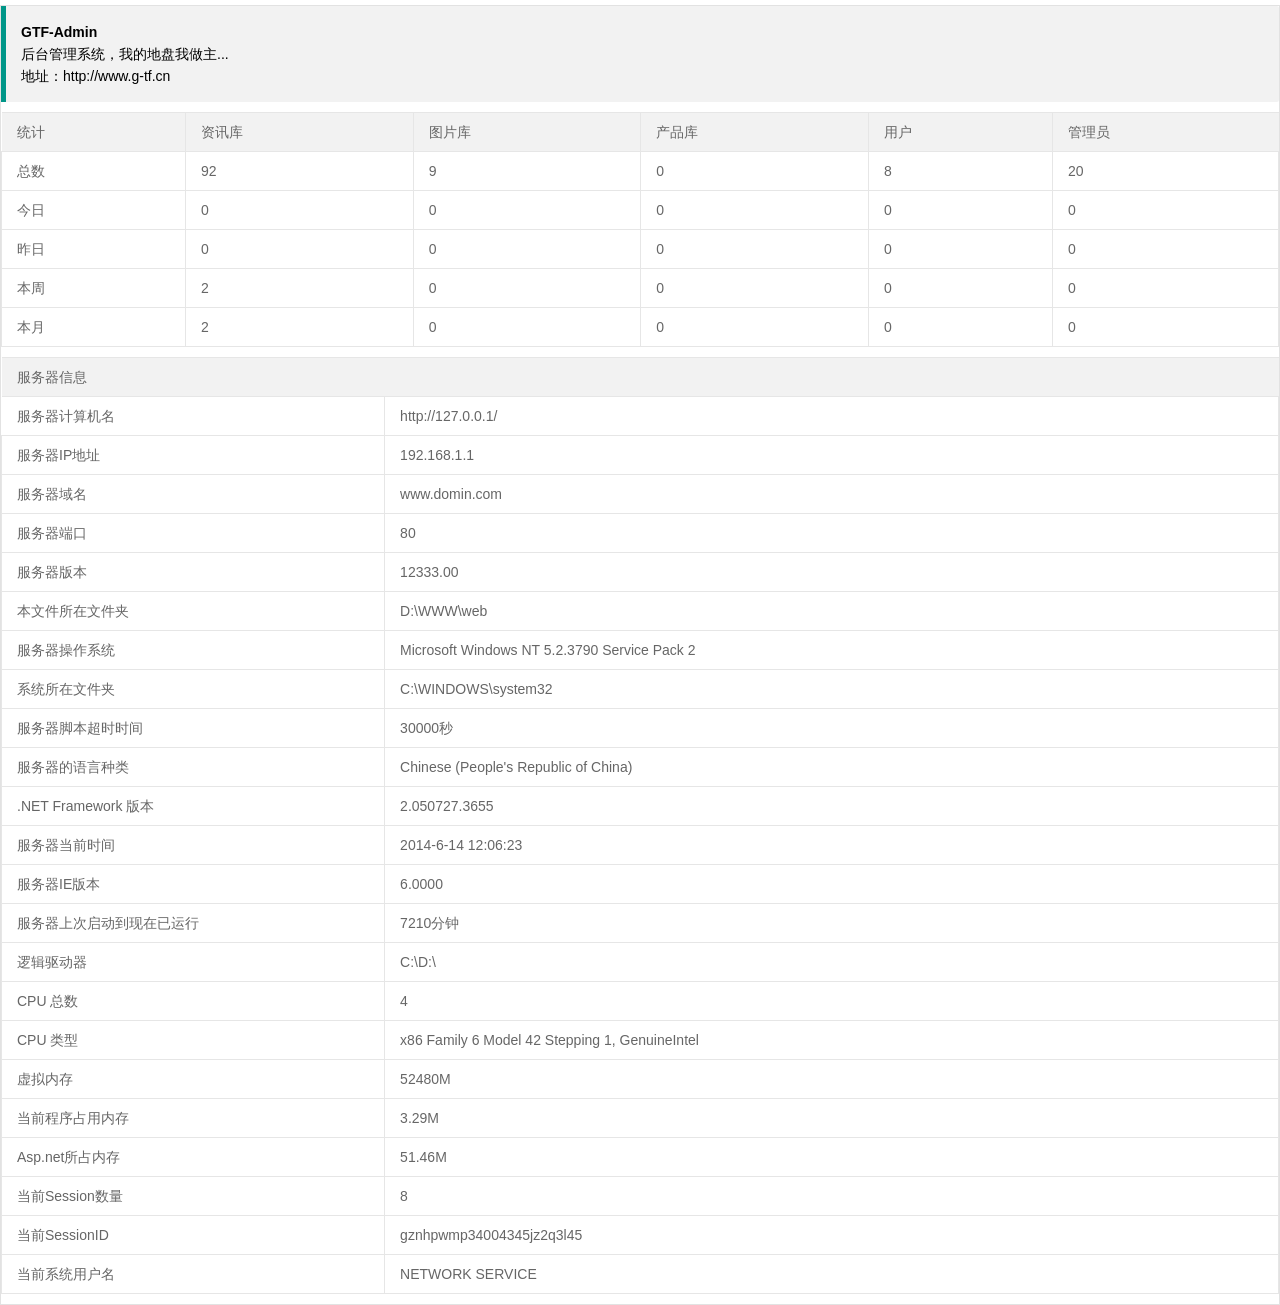
<file: templates/home.html>
<!DOCTYPE html>
<html lang="en">
<head>
    <meta charset="UTF-8">
    <meta name="keywords" content="">
    <meta name="description" content="">
    <title>后台管理系统|GTF-Admin</title>
    <link rel="stylesheet" href="/static/layui/css/layui.css"/>
    <link rel="stylesheet" href="/static/css/admin.css"/>
</head>
<body>
	<div class="container">
		<blockquote class="layui-elem-quote">
			<strong>GTF-Admin</strong>
			<p>后台管理系统，我的地盘我做主...</p>
			<p>地址：http://www.g-tf.cn</p>
		</blockquote>
		<table class="layui-table">
			<thead>
				<tr class="text-c">
					<th>统计</th>
					<th>资讯库</th>
					<th>图片库</th>
					<th>产品库</th>
					<th>用户</th>
					<th>管理员</th>
				</tr>
			</thead>
			<tbody>
				<tr class="text-c">
					<td>总数</td>
					<td>92</td>
					<td>9</td>
					<td>0</td>
					<td>8</td>
					<td>20</td>
				</tr>
				<tr class="text-c">
					<td>今日</td>
					<td>0</td>
					<td>0</td>
					<td>0</td>
					<td>0</td>
					<td>0</td>
				</tr>
				<tr class="text-c">
					<td>昨日</td>
					<td>0</td>
					<td>0</td>
					<td>0</td>
					<td>0</td>
					<td>0</td>
				</tr>
				<tr class="text-c">
					<td>本周</td>
					<td>2</td>
					<td>0</td>
					<td>0</td>
					<td>0</td>
					<td>0</td>
				</tr>
				<tr class="text-c">
					<td>本月</td>
					<td>2</td>
					<td>0</td>
					<td>0</td>
					<td>0</td>
					<td>0</td>
				</tr>
			</tbody>
		</table>
		<table class="layui-table">
			<thead>
				<tr>
					<th colspan="2" scope="col">服务器信息</th>
				</tr>
			</thead>
			<tbody>
				<tr>
					<th width="30%">服务器计算机名</th>
					<td><span id="lbServerName">http://127.0.0.1/</span></td>
				</tr>
				<tr>
					<td>服务器IP地址</td>
					<td>192.168.1.1</td>
				</tr>
				<tr>
					<td>服务器域名</td>
					<td>www.domin.com</td>
				</tr>
				<tr>
					<td>服务器端口</td>
					<td>80</td>
				</tr>
				<tr>
					<td>服务器版本</td>
					<td>12333.00</td>
				</tr>
				<tr>
					<td>本文件所在文件夹</td>
					<td>D:\WWW\web</td>
				</tr>
				<tr>
					<td>服务器操作系统</td>
					<td>Microsoft Windows NT 5.2.3790 Service Pack 2</td>
				</tr>
				<tr>
					<td>系统所在文件夹</td>
					<td>C:\WINDOWS\system32</td>
				</tr>
				<tr>
					<td>服务器脚本超时时间</td>
					<td>30000秒</td>
				</tr>
				<tr>
					<td>服务器的语言种类</td>
					<td>Chinese (People's Republic of China)</td>
				</tr>
				<tr>
					<td>.NET Framework 版本</td>
					<td>2.050727.3655</td>
				</tr>
				<tr>
					<td>服务器当前时间</td>
					<td>2014-6-14 12:06:23</td>
				</tr>
				<tr>
					<td>服务器IE版本</td>
					<td>6.0000</td>
				</tr>
				<tr>
					<td>服务器上次启动到现在已运行</td>
					<td>7210分钟</td>
				</tr>
				<tr>
					<td>逻辑驱动器</td>
					<td>C:\D:\</td>
				</tr>
				<tr>
					<td>CPU 总数</td>
					<td>4</td>
				</tr>
				<tr>
					<td>CPU 类型</td>
					<td>x86 Family 6 Model 42 Stepping 1, GenuineIntel</td>
				</tr>
				<tr>
					<td>虚拟内存</td>
					<td>52480M</td>
				</tr>
				<tr>
					<td>当前程序占用内存</td>
					<td>3.29M</td>
				</tr>
				<tr>
					<td>Asp.net所占内存</td>
					<td>51.46M</td>
				</tr>
				<tr>
					<td>当前Session数量</td>
					<td>8</td>
				</tr>
				<tr>
					<td>当前SessionID</td>
					<td>gznhpwmp34004345jz2q3l45</td>
				</tr>
				<tr>
					<td>当前系统用户名</td>
					<td>NETWORK SERVICE</td>
				</tr>
			</tbody>
		</table>
	</div>
	<script type="text/javascript" src="/static/layui/layui.js"></script>
</body>
</html>
</html>
</file>
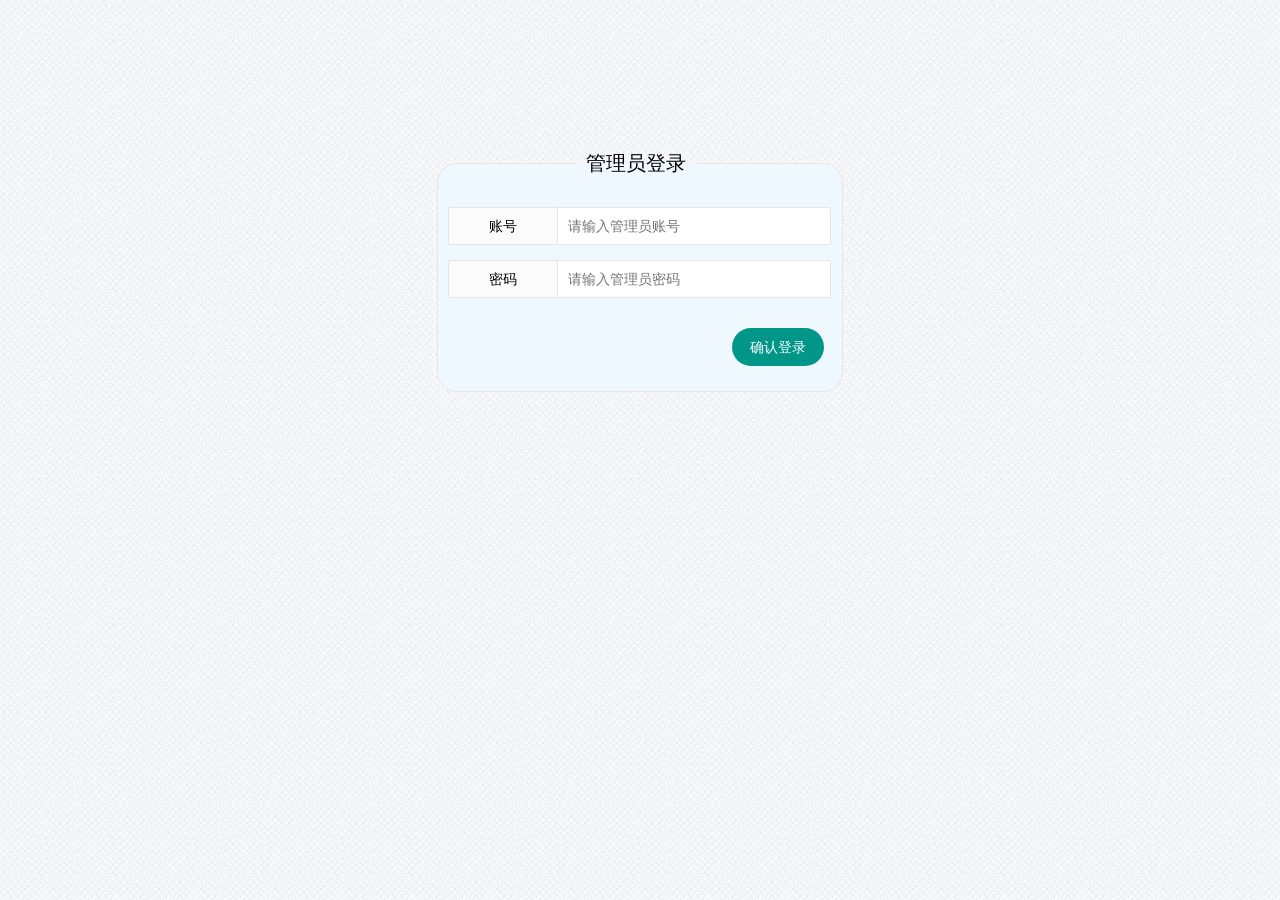
<file: templates/login.html>
<!DOCTYPE html>
<html lang="en">
<head>
    <meta charset="UTF-8">
    <meta name="keywords" content="">
    <meta name="description" content="">
    <title>后台管理系统|GTF-Admin</title>
    <link rel="stylesheet" href="/static/layui/css/layui.css"/>
    <link rel="stylesheet" href="/static/css/admin.css"/>
	<style>html{background-image: url(/static/img/bg.png);}</style>
</head>
<body>
    <div class="admin-login">
		<fieldset class="layui-elem-field">
			<legend>管理员登录</legend>
			<form class="layui-form layui-form-pane" method="post" action="">
				<div class="layui-form-item">
					<label class="layui-form-label">账号</label>
					<div class="layui-input-block">
						<input type="text" name="name" autocomplete="off" placeholder="请输入管理员账号" class="layui-input" lay-verify="required|name">
					</div>
				</div>
				<div class="layui-form-item">
					<label class="layui-form-label">密码</label>
					<div class="layui-input-block">
						<input type="password" name="password" autocomplete="off" placeholder="请输入管理员密码" class="layui-input" lay-verify="required|password">
					</div>
				</div>
				<div class="layui-form-item submit-login">
					<button class="layui-btn layui-btn-radius" lay-submit lay-filter="login">确认登录</button>
				</div>
			</form>
		</fieldset>
	</div>

    <script type="text/javascript" src="/static/layui/layui.js"></script>
    <script type="text/javascript">
		layui.use(['form'],function(){
			var $ = layui.jquery;
			var form = layui.form;
			form.on('submit(login)', function(data){
                                console.log(data.elem);
                                console.log(data.form);
                                console.log(data.field);
                                
			})
		})
	</script>
</body>
</html>
</file>
<file: static/layui/css/layui.css>
/** layui-v2.2.45 MIT License By http://www.layui.com */
 .layui-inline,img{display:inline-block;vertical-align:middle}h1,h2,h3,h4,h5,h6{font-weight:400}.layui-edge,.layui-header,.layui-inline,.layui-main{position:relative}.layui-btn,.layui-edge,.layui-inline,img{vertical-align:middle}blockquote,body,button,dd,div,dl,dt,form,h1,h2,h3,h4,h5,h6,input,li,ol,p,pre,td,textarea,th,ul{margin:0;padding:0;-webkit-tap-highlight-color:rgba(0,0,0,0)}a:active,a:hover{outline:0}img{border:none}li{list-style:none}table{border-collapse:collapse;border-spacing:0}h4,h5,h6{font-size:100%}button,input,optgroup,option,select,textarea{font-family:inherit;font-size:inherit;font-style:inherit;font-weight:inherit;outline:0}pre{white-space:pre-wrap;white-space:-moz-pre-wrap;white-space:-pre-wrap;white-space:-o-pre-wrap;word-wrap:break-word}body{line-height:24px;font:14px Helvetica Neue,Helvetica,PingFang SC,\5FAE\8F6F\96C5\9ED1,Tahoma,Arial,sans-serif}hr{height:1px;margin:10px 0;border:0;clear:both}a{color:#333;text-decoration:none}a:hover{color:#777}a cite{font-style:normal;*cursor:pointer}.layui-border-box,.layui-border-box *{box-sizing:border-box}.layui-box,.layui-box *{box-sizing:content-box}.layui-clear{clear:both;*zoom:1}.layui-clear:after{content:'\20';clear:both;*zoom:1;display:block;height:0}.layui-inline{*display:inline;*zoom:1}.layui-edge{display:inline-block;width:0;height:0;border-width:6px;border-style:dashed;border-color:transparent;overflow:hidden}.layui-edge-top{top:-4px;border-bottom-color:#999;border-bottom-style:solid}.layui-edge-right{border-left-color:#999;border-left-style:solid}.layui-edge-bottom{top:2px;border-top-color:#999;border-top-style:solid}.layui-edge-left{border-right-color:#999;border-right-style:solid}.layui-elip{text-overflow:ellipsis;overflow:hidden;white-space:nowrap}.layui-disabled,.layui-icon,.layui-unselect{-moz-user-select:none;-webkit-user-select:none;-ms-user-select:none}.layui-disabled,.layui-disabled:hover{color:#d2d2d2!important;cursor:not-allowed!important}.layui-circle{border-radius:100%}.layui-show{display:block!important}.layui-hide{display:none!important}@font-face{font-family:layui-icon;src:url(../font/iconfont.eot?v=220);src:url(../font/iconfont.eot?v=220#iefix) format('embedded-opentype'),url(../font/iconfont.svg?v=220#iconfont) format('svg'),url(../font/iconfont.woff?v=220) format('woff'),url(../font/iconfont.ttf?v=220) format('truetype')}.layui-icon{font-family:layui-icon!important;font-size:16px;font-style:normal;-webkit-font-smoothing:antialiased;-moz-osx-font-smoothing:grayscale}.layui-main{width:1140px;margin:0 auto}.layui-header{z-index:1000;height:60px}.layui-header a:hover{transition:all .5s;-webkit-transition:all .5s}.layui-side{position:fixed;top:0;bottom:0;z-index:999;width:200px;overflow-x:hidden}.layui-side-scroll{width:220px;height:100%;overflow-x:hidden}.layui-body{position:absolute;left:200px;right:0;top:0;bottom:0;z-index:998;width:auto;overflow:hidden;overflow-y:auto;box-sizing:border-box}.layui-layout-body{overflow:hidden}.layui-layout-admin .layui-header{background-color:#23262E}.layui-layout-admin .layui-side{top:60px;width:200px;overflow-x:hidden}.layui-layout-admin .layui-body{top:60px;bottom:44px}.layui-layout-admin .layui-main{width:auto;margin:0 15px}.layui-layout-admin .layui-footer{position:fixed;left:200px;right:0;bottom:0;height:44px;line-height:44px;padding:0 15px;background-color:#eee}.layui-layout-admin .layui-logo{position:absolute;left:0;top:0;width:200px;height:100%;line-height:60px;text-align:center;color:#009688;font-size:16px}.layui-layout-admin .layui-header .layui-nav{background:0 0}.layui-layout-left{position:absolute!important;left:200px;top:0}.layui-layout-right{position:absolute!important;right:0;top:0}.layui-container{position:relative;margin:0 auto;padding:0 15px;box-sizing:border-box}.layui-fluid{position:relative;margin:0 auto;padding:0 15px}.layui-row:after,.layui-row:before{content:'';display:block;clear:both}.layui-col-lg1,.layui-col-lg10,.layui-col-lg11,.layui-col-lg12,.layui-col-lg2,.layui-col-lg3,.layui-col-lg4,.layui-col-lg5,.layui-col-lg6,.layui-col-lg7,.layui-col-lg8,.layui-col-lg9,.layui-col-md1,.layui-col-md10,.layui-col-md11,.layui-col-md12,.layui-col-md2,.layui-col-md3,.layui-col-md4,.layui-col-md5,.layui-col-md6,.layui-col-md7,.layui-col-md8,.layui-col-md9,.layui-col-sm1,.layui-col-sm10,.layui-col-sm11,.layui-col-sm12,.layui-col-sm2,.layui-col-sm3,.layui-col-sm4,.layui-col-sm5,.layui-col-sm6,.layui-col-sm7,.layui-col-sm8,.layui-col-sm9,.layui-col-xs1,.layui-col-xs10,.layui-col-xs11,.layui-col-xs12,.layui-col-xs2,.layui-col-xs3,.layui-col-xs4,.layui-col-xs5,.layui-col-xs6,.layui-col-xs7,.layui-col-xs8,.layui-col-xs9{position:relative;display:block;box-sizing:border-box}.layui-col-xs1,.layui-col-xs10,.layui-col-xs11,.layui-col-xs12,.layui-col-xs2,.layui-col-xs3,.layui-col-xs4,.layui-col-xs5,.layui-col-xs6,.layui-col-xs7,.layui-col-xs8,.layui-col-xs9{float:left}.layui-col-xs1{width:8.33333333%}.layui-col-xs2{width:16.66666667%}.layui-col-xs3{width:25%}.layui-col-xs4{width:33.33333333%}.layui-col-xs5{width:41.66666667%}.layui-col-xs6{width:50%}.layui-col-xs7{width:58.33333333%}.layui-col-xs8{width:66.66666667%}.layui-col-xs9{width:75%}.layui-col-xs10{width:83.33333333%}.layui-col-xs11{width:91.66666667%}.layui-col-xs12{width:100%}.layui-col-xs-offset1{margin-left:8.33333333%}.layui-col-xs-offset2{margin-left:16.66666667%}.layui-col-xs-offset3{margin-left:25%}.layui-col-xs-offset4{margin-left:33.33333333%}.layui-col-xs-offset5{margin-left:41.66666667%}.layui-col-xs-offset6{margin-left:50%}.layui-col-xs-offset7{margin-left:58.33333333%}.layui-col-xs-offset8{margin-left:66.66666667%}.layui-col-xs-offset9{margin-left:75%}.layui-col-xs-offset10{margin-left:83.33333333%}.layui-col-xs-offset11{margin-left:91.66666667%}.layui-col-xs-offset12{margin-left:100%}@media screen and (max-width:768px){.layui-hide-xs{display:none!important}.layui-show-xs-block{display:block!important}.layui-show-xs-inline{display:inline!important}.layui-show-xs-inline-block{display:inline-block!important}}@media screen and (min-width:768px){.layui-container{width:750px}.layui-hide-sm{display:none!important}.layui-show-sm-block{display:block!important}.layui-show-sm-inline{display:inline!important}.layui-show-sm-inline-block{display:inline-block!important}.layui-col-sm1,.layui-col-sm10,.layui-col-sm11,.layui-col-sm12,.layui-col-sm2,.layui-col-sm3,.layui-col-sm4,.layui-col-sm5,.layui-col-sm6,.layui-col-sm7,.layui-col-sm8,.layui-col-sm9{float:left}.layui-col-sm1{width:8.33333333%}.layui-col-sm2{width:16.66666667%}.layui-col-sm3{width:25%}.layui-col-sm4{width:33.33333333%}.layui-col-sm5{width:41.66666667%}.layui-col-sm6{width:50%}.layui-col-sm7{width:58.33333333%}.layui-col-sm8{width:66.66666667%}.layui-col-sm9{width:75%}.layui-col-sm10{width:83.33333333%}.layui-col-sm11{width:91.66666667%}.layui-col-sm12{width:100%}.layui-col-sm-offset1{margin-left:8.33333333%}.layui-col-sm-offset2{margin-left:16.66666667%}.layui-col-sm-offset3{margin-left:25%}.layui-col-sm-offset4{margin-left:33.33333333%}.layui-col-sm-offset5{margin-left:41.66666667%}.layui-col-sm-offset6{margin-left:50%}.layui-col-sm-offset7{margin-left:58.33333333%}.layui-col-sm-offset8{margin-left:66.66666667%}.layui-col-sm-offset9{margin-left:75%}.layui-col-sm-offset10{margin-left:83.33333333%}.layui-col-sm-offset11{margin-left:91.66666667%}.layui-col-sm-offset12{margin-left:100%}}@media screen and (min-width:992px){.layui-container{width:970px}.layui-hide-md{display:none!important}.layui-show-md-block{display:block!important}.layui-show-md-inline{display:inline!important}.layui-show-md-inline-block{display:inline-block!important}.layui-col-md1,.layui-col-md10,.layui-col-md11,.layui-col-md12,.layui-col-md2,.layui-col-md3,.layui-col-md4,.layui-col-md5,.layui-col-md6,.layui-col-md7,.layui-col-md8,.layui-col-md9{float:left}.layui-col-md1{width:8.33333333%}.layui-col-md2{width:16.66666667%}.layui-col-md3{width:25%}.layui-col-md4{width:33.33333333%}.layui-col-md5{width:41.66666667%}.layui-col-md6{width:50%}.layui-col-md7{width:58.33333333%}.layui-col-md8{width:66.66666667%}.layui-col-md9{width:75%}.layui-col-md10{width:83.33333333%}.layui-col-md11{width:91.66666667%}.layui-col-md12{width:100%}.layui-col-md-offset1{margin-left:8.33333333%}.layui-col-md-offset2{margin-left:16.66666667%}.layui-col-md-offset3{margin-left:25%}.layui-col-md-offset4{margin-left:33.33333333%}.layui-col-md-offset5{margin-left:41.66666667%}.layui-col-md-offset6{margin-left:50%}.layui-col-md-offset7{margin-left:58.33333333%}.layui-col-md-offset8{margin-left:66.66666667%}.layui-col-md-offset9{margin-left:75%}.layui-col-md-offset10{margin-left:83.33333333%}.layui-col-md-offset11{margin-left:91.66666667%}.layui-col-md-offset12{margin-left:100%}}@media screen and (min-width:1200px){.layui-container{width:1170px}.layui-hide-lg{display:none!important}.layui-show-lg-block{display:block!important}.layui-show-lg-inline{display:inline!important}.layui-show-lg-inline-block{display:inline-block!important}.layui-col-lg1,.layui-col-lg10,.layui-col-lg11,.layui-col-lg12,.layui-col-lg2,.layui-col-lg3,.layui-col-lg4,.layui-col-lg5,.layui-col-lg6,.layui-col-lg7,.layui-col-lg8,.layui-col-lg9{float:left}.layui-col-lg1{width:8.33333333%}.layui-col-lg2{width:16.66666667%}.layui-col-lg3{width:25%}.layui-col-lg4{width:33.33333333%}.layui-col-lg5{width:41.66666667%}.layui-col-lg6{width:50%}.layui-col-lg7{width:58.33333333%}.layui-col-lg8{width:66.66666667%}.layui-col-lg9{width:75%}.layui-col-lg10{width:83.33333333%}.layui-col-lg11{width:91.66666667%}.layui-col-lg12{width:100%}.layui-col-lg-offset1{margin-left:8.33333333%}.layui-col-lg-offset2{margin-left:16.66666667%}.layui-col-lg-offset3{margin-left:25%}.layui-col-lg-offset4{margin-left:33.33333333%}.layui-col-lg-offset5{margin-left:41.66666667%}.layui-col-lg-offset6{margin-left:50%}.layui-col-lg-offset7{margin-left:58.33333333%}.layui-col-lg-offset8{margin-left:66.66666667%}.layui-col-lg-offset9{margin-left:75%}.layui-col-lg-offset10{margin-left:83.33333333%}.layui-col-lg-offset11{margin-left:91.66666667%}.layui-col-lg-offset12{margin-left:100%}}.layui-col-space1{margin:-.5px}.layui-col-space1>*{padding:.5px}.layui-col-space3{margin:-1.5px}.layui-col-space3>*{padding:1.5px}.layui-col-space5{margin:-2.5px}.layui-col-space5>*{padding:2.5px}.layui-col-space8{margin:-3.5px}.layui-col-space8>*{padding:3.5px}.layui-col-space10{margin:-5px}.layui-col-space10>*{padding:5px}.layui-col-space12{margin:-6px}.layui-col-space12>*{padding:6px}.layui-col-space15{margin:-7.5px}.layui-col-space15>*{padding:7.5px}.layui-col-space18{margin:-9px}.layui-col-space18>*{padding:9px}.layui-col-space20{margin:-10px}.layui-col-space20>*{padding:10px}.layui-col-space22{margin:-11px}.layui-col-space22>*{padding:11px}.layui-col-space25{margin:-12.5px}.layui-col-space25>*{padding:12.5px}.layui-col-space30{margin:-15px}.layui-col-space30>*{padding:15px}.layui-btn,.layui-input,.layui-select,.layui-textarea,.layui-upload-button{outline:0;-webkit-appearance:none;transition:all .3s;-webkit-transition:all .3s;box-sizing:border-box}.layui-elem-quote{margin-bottom:10px;padding:15px;line-height:22px;border-left:5px solid #009688;border-radius:0 2px 2px 0;background-color:#f2f2f2}.layui-quote-nm{border-style:solid;border-width:1px 1px 1px 5px;background:0 0}.layui-elem-field{margin-bottom:10px;padding:0;border-width:1px;border-style:solid}.layui-elem-field legend{margin-left:20px;padding:0 10px;font-size:20px;font-weight:300}.layui-field-title{margin:10px 0 20px;border-width:1px 0 0}.layui-field-box{padding:10px 15px}.layui-field-title .layui-field-box{padding:10px 0}.layui-progress{position:relative;height:6px;border-radius:20px;background-color:#e2e2e2}.layui-progress-bar{position:absolute;left:0;top:0;width:0;max-width:100%;height:6px;border-radius:20px;text-align:right;background-color:#5FB878;transition:all .3s;-webkit-transition:all .3s}.layui-progress-big,.layui-progress-big .layui-progress-bar{height:18px;line-height:18px}.layui-progress-text{position:relative;top:-18px;line-height:18px;font-size:12px;color:#666}.layui-progress-big .layui-progress-text{position:static;padding:0 10px;color:#fff}.layui-card-header,.layui-colla-title{position:relative;height:42px;color:#333;font-size:14px}.layui-card{margin-bottom:15px;border-radius:2px;background-color:#fff;box-shadow:0 1px 2px 0 rgba(0,0,0,.05)}.layui-card:last-child{margin-bottom:0}.layui-card-header{line-height:42px;padding:0 15px;border-bottom:1px solid #f6f6f6;border-radius:2px 2px 0 0}.layui-card-body{position:relative;padding:10px 15px;line-height:24px}.layui-card-body .layui-table{margin:5px 0}.layui-card .layui-tab{margin:0}.layui-collapse{border-width:1px;border-style:solid;border-radius:2px}.layui-colla-content,.layui-colla-item{border-top-width:1px;border-top-style:solid}.layui-colla-item:first-child{border-top:none}.layui-colla-title{line-height:42px;padding:0 15px 0 35px;background-color:#f2f2f2;cursor:pointer}.layui-colla-content{display:none;padding:10px 15px;line-height:22px;color:#666}.layui-bg-black,.layui-bg-blue,.layui-bg-cyan,.layui-bg-green,.layui-bg-orange,.layui-bg-red{color:#fff!important}.layui-colla-icon{position:absolute;left:15px;top:0;font-size:14px}.layui-bg-red{background-color:#FF5722!important}.layui-bg-orange{background-color:#FFB800!important}.layui-bg-green{background-color:#009688!important}.layui-bg-cyan{background-color:#2F4056!important}.layui-bg-blue{background-color:#1E9FFF!important}.layui-bg-black{background-color:#393D49!important}.layui-bg-gray{background-color:#eee!important;color:#666!important}.layui-badge-rim,.layui-colla-content,.layui-colla-item,.layui-collapse,.layui-elem-field,.layui-form-pane .layui-form-item[pane],.layui-form-pane .layui-form-label,.layui-input,.layui-layedit,.layui-layedit-tool,.layui-quote-nm,.layui-select,.layui-tab-bar,.layui-tab-card,.layui-tab-title,.layui-tab-title .layui-this:after,.layui-textarea{border-color:#e6e6e6}.layui-timeline-item:before,hr{background-color:#e6e6e6}.layui-text{line-height:22px;font-size:14px;color:#666}.layui-text h1,.layui-text h2,.layui-text h3{font-weight:500;color:#333}.layui-text h1{font-size:30px}.layui-text h2{font-size:24px}.layui-text h3{font-size:18px}.layui-text a:not(.layui-btn){color:#01AAED}.layui-text a:not(.layui-btn):hover{text-decoration:underline}.layui-text ul{padding:5px 0 5px 15px}.layui-text ul li{margin-top:5px;list-style-type:disc}.layui-text em,.layui-word-aux{color:#999!important;padding:0 5px!important}.layui-btn{display:inline-block;height:38px;line-height:38px;padding:0 18px;background-color:#009688;color:#fff;white-space:nowrap;text-align:center;font-size:14px;border:none;border-radius:2px;cursor:pointer;-moz-user-select:none;-webkit-user-select:none;-ms-user-select:none}.layui-btn:hover{opacity:.8;filter:alpha(opacity=80);color:#fff}.layui-btn:active{opacity:1;filter:alpha(opacity=100)}.layui-btn+.layui-btn{margin-left:10px}.layui-btn-radius{border-radius:100px}.layui-btn .layui-icon{margin-right:3px;font-size:18px;vertical-align:bottom;vertical-align:middle\9}.layui-btn-primary{border:1px solid #C9C9C9;background-color:#fff;color:#555}.layui-btn-primary:hover{border-color:#009688;color:#333}.layui-btn-normal{background-color:#1E9FFF}.layui-btn-warm{background-color:#FFB800}.layui-btn-danger{background-color:#FF5722}.layui-btn-disabled,.layui-btn-disabled:active,.layui-btn-disabled:hover{border:1px solid #e6e6e6;background-color:#FBFBFB;color:#C9C9C9;cursor:not-allowed;opacity:1}.layui-btn-lg{height:44px;line-height:44px;padding:0 25px;font-size:16px}.layui-btn-sm{height:30px;line-height:30px;padding:0 10px;font-size:12px}.layui-btn-sm i{font-size:16px!important}.layui-btn-xs{height:22px;line-height:22px;padding:0 5px;font-size:12px}.layui-btn-xs i{font-size:14px!important}.layui-btn-group{display:inline-block;vertical-align:middle;font-size:0}.layui-btn-group .layui-btn{margin-left:0!important;margin-right:0!important;border-left:1px solid rgba(255,255,255,.5);border-radius:0}.layui-btn-group .layui-btn-primary{border-left:none}.layui-btn-group .layui-btn-primary:hover{border-color:#C9C9C9;color:#009688}.layui-btn-group .layui-btn:first-child{border-left:none;border-radius:2px 0 0 2px}.layui-btn-group .layui-btn-primary:first-child{border-left:1px solid #c9c9c9}.layui-btn-group .layui-btn:last-child{border-radius:0 2px 2px 0}.layui-btn-group .layui-btn+.layui-btn{margin-left:0}.layui-btn-group+.layui-btn-group{margin-left:10px}.layui-input,.layui-select,.layui-textarea{height:38px;line-height:1.3;line-height:38px\9;border-width:1px;border-style:solid;background-color:#fff;border-radius:2px}.layui-input::-webkit-input-placeholder,.layui-select::-webkit-input-placeholder,.layui-textarea::-webkit-input-placeholder{line-height:1.3}.layui-form-label,.layui-form-mid,.layui-textarea{line-height:20px;position:relative}.layui-input,.layui-textarea{display:block;width:100%;padding-left:10px}.layui-input:hover,.layui-textarea:hover{border-color:#D2D2D2!important}.layui-input:focus,.layui-textarea:focus{border-color:#C9C9C9!important}.layui-textarea{min-height:100px;height:auto;padding:6px 10px;resize:vertical}.layui-select{padding:0 10px}.layui-form input[type=checkbox],.layui-form input[type=radio],.layui-form select{display:none}.layui-form [lay-ignore]{display:initial}.layui-form-item{margin-bottom:15px;clear:both;*zoom:1}.layui-form-item:after{content:'\20';clear:both;*zoom:1;display:block;height:0}.layui-form-label{float:left;display:block;padding:9px 15px;width:80px;font-weight:400;text-align:right}.layui-form-item .layui-inline{margin-bottom:5px;margin-right:10px}.layui-input-block,.layui-input-inline{position:relative}.layui-input-block{margin-left:110px;min-height:36px}.layui-input-inline{display:inline-block;vertical-align:middle}.layui-form-item .layui-input-inline{float:left;width:190px;margin-right:10px}.layui-form-text .layui-input-inline{width:auto}.layui-form-mid{float:left;display:block;padding:8px 0!important;margin-right:10px}.layui-form-danger+.layui-form-select .layui-input,.layui-form-danger:focus{border-color:#FF5722!important}.layui-form-select{position:relative}.layui-form-select .layui-input{padding-right:30px;cursor:pointer}.layui-form-select .layui-edge{position:absolute;right:10px;top:50%;margin-top:-3px;cursor:pointer;border-width:6px;border-top-color:#c2c2c2;border-top-style:solid;transition:all .3s;-webkit-transition:all .3s}.layui-form-select dl{display:none;position:absolute;left:0;top:42px;padding:5px 0;z-index:999;min-width:100%;border:1px solid #d2d2d2;max-height:300px;overflow-y:auto;background-color:#fff;border-radius:2px;box-shadow:0 2px 4px rgba(0,0,0,.12);box-sizing:border-box}.layui-form-select dl dd,.layui-form-select dl dt{padding:0 10px;line-height:36px;white-space:nowrap;overflow:hidden;text-overflow:ellipsis}.layui-form-select dl dt{font-size:12px;color:#999}.layui-form-select dl dd{cursor:pointer}.layui-form-select dl dd:hover{background-color:#f2f2f2}.layui-form-select .layui-select-group dd{padding-left:20px}.layui-form-select dl dd.layui-select-tips{padding-left:10px!important;color:#999}.layui-form-select dl dd.layui-this{background-color:#5FB878;color:#fff}.layui-form-checkbox,.layui-form-select dl dd.layui-disabled{background-color:#fff}.layui-form-selected dl{display:block}.layui-form-checkbox,.layui-form-checkbox *,.layui-form-radio,.layui-form-radio *,.layui-form-switch{display:inline-block;vertical-align:middle}.layui-form-selected .layui-edge{margin-top:-9px;-webkit-transform:rotate(180deg);transform:rotate(180deg);margin-top:-3px\9}:root .layui-form-selected .layui-edge{margin-top:-9px\0/IE9}.layui-form-selectup dl{top:auto;bottom:42px}.layui-select-none{margin:5px 0;text-align:center;color:#999}.layui-select-disabled .layui-disabled{border-color:#eee!important}.layui-select-disabled .layui-edge{border-top-color:#d2d2d2}.layui-form-checkbox{position:relative;height:30px;line-height:28px;margin-right:10px;padding-right:30px;border:1px solid #d2d2d2;cursor:pointer;font-size:0;border-radius:2px;-webkit-transition:.1s linear;transition:.1s linear;box-sizing:border-box}.layui-form-checkbox:hover{border:1px solid #c2c2c2}.layui-form-checkbox span{padding:0 10px;height:100%;font-size:14px;background-color:#d2d2d2;color:#fff;overflow:hidden;white-space:nowrap;text-overflow:ellipsis}.layui-form-checkbox:hover span{background-color:#c2c2c2}.layui-form-checkbox i{position:absolute;right:0;width:30px;color:#fff;font-size:20px;text-align:center}.layui-form-checkbox:hover i{color:#c2c2c2}.layui-form-checked,.layui-form-checked:hover{border-color:#5FB878}.layui-form-checked span,.layui-form-checked:hover span{background-color:#5FB878}.layui-form-checked i,.layui-form-checked:hover i{color:#5FB878}.layui-form-item .layui-form-checkbox{margin-top:4px}.layui-form-checkbox[lay-skin=primary]{height:auto!important;line-height:normal!important;border:none!important;margin-right:0;padding-right:0;background:0 0}.layui-form-checkbox[lay-skin=primary] span{float:right;padding-right:15px;line-height:18px;background:0 0;color:#666}.layui-form-checkbox[lay-skin=primary] i{position:relative;top:0;width:16px;height:16px;line-height:16px;border:1px solid #d2d2d2;font-size:12px;border-radius:2px;background-color:#fff;-webkit-transition:.1s linear;transition:.1s linear}.layui-form-checkbox[lay-skin=primary]:hover i{border-color:#5FB878;color:#fff}.layui-form-checked[lay-skin=primary] i{border-color:#5FB878;background-color:#5FB878;color:#fff}.layui-checkbox-disbaled[lay-skin=primary] span{background:0 0!important;color:#c2c2c2}.layui-checkbox-disbaled[lay-skin=primary]:hover i{border-color:#d2d2d2}.layui-form-item .layui-form-checkbox[lay-skin=primary]{margin-top:10px}.layui-form-switch{position:relative;height:22px;line-height:22px;width:42px;padding:0 5px;margin-top:8px;border:1px solid #d2d2d2;border-radius:20px;cursor:pointer;background-color:#fff;-webkit-transition:.1s linear;transition:.1s linear}.layui-form-switch i{position:absolute;left:5px;top:3px;width:16px;height:16px;border-radius:20px;background-color:#d2d2d2;-webkit-transition:.1s linear;transition:.1s linear}.layui-form-switch em{position:absolute;right:5px;top:0;width:25px;padding:0!important;text-align:center!important;color:#999!important;font-style:normal!important;font-size:12px}.layui-form-onswitch{border-color:#5FB878;background-color:#5FB878}.layui-form-onswitch i{left:32px;background-color:#fff}.layui-form-onswitch em{left:5px;right:auto;color:#fff!important}.layui-checkbox-disbaled{border-color:#e2e2e2!important}.layui-checkbox-disbaled span{background-color:#e2e2e2!important}.layui-checkbox-disbaled:hover i{color:#fff!important}.layui-form-radio{line-height:28px;margin:6px 10px 0 0;padding-right:10px;cursor:pointer;font-size:0}.layui-form-radio i{margin-right:8px;font-size:22px;color:#c2c2c2}.layui-form-radio span{font-size:14px}.layui-form-radio i:hover,.layui-form-radioed i{color:#5FB878}.layui-radio-disbaled i{color:#e2e2e2!important}.layui-form-pane .layui-form-label{width:110px;padding:8px 15px;height:38px;line-height:20px;border-width:1px;border-style:solid;border-radius:2px 0 0 2px;text-align:center;background-color:#FBFBFB;overflow:hidden;white-space:nowrap;text-overflow:ellipsis;box-sizing:border-box}.layui-form-pane .layui-input-inline{margin-left:-1px}.layui-form-pane .layui-input-block{margin-left:110px;left:-1px}.layui-form-pane .layui-input{border-radius:0 2px 2px 0}.layui-form-pane .layui-form-text .layui-form-label{float:none;width:100%;border-radius:2px;box-sizing:border-box;text-align:left}.layui-form-pane .layui-form-text .layui-input-inline{display:block;margin:0;top:-1px;clear:both}.layui-form-pane .layui-form-text .layui-input-block{margin:0;left:0;top:-1px}.layui-form-pane .layui-form-text .layui-textarea{min-height:100px;border-radius:0 0 2px 2px}.layui-form-pane .layui-form-checkbox{margin:4px 0 4px 10px}.layui-form-pane .layui-form-radio,.layui-form-pane .layui-form-switch{margin-top:6px;margin-left:10px}.layui-form-pane .layui-form-item[pane]{position:relative;border-width:1px;border-style:solid}.layui-form-pane .layui-form-item[pane] .layui-form-label{position:absolute;left:0;top:0;height:100%;border-width:0 1px 0 0}.layui-form-pane .layui-form-item[pane] .layui-input-inline{margin-left:110px}@media screen and (max-width:450px){.layui-form-item .layui-form-label{text-overflow:ellipsis;overflow:hidden;white-space:nowrap}.layui-form-item .layui-inline{display:block;margin-right:0;margin-bottom:20px;clear:both}.layui-form-item .layui-inline:after{content:'\20';clear:both;display:block;height:0}.layui-form-item .layui-input-inline{display:block;float:none;left:-3px;width:auto;margin:0 0 10px 112px}.layui-form-item .layui-input-inline+.layui-form-mid{margin-left:110px;top:-5px;padding:0}.layui-form-item .layui-form-checkbox{margin-right:5px;margin-bottom:5px}}.layui-layedit{border-width:1px;border-style:solid;border-radius:2px}.layui-layedit-tool{padding:3px 5px;border-bottom-width:1px;border-bottom-style:solid;font-size:0}.layedit-tool-fixed{position:fixed;top:0;border-top:1px solid #e2e2e2}.layui-layedit-tool .layedit-tool-mid,.layui-layedit-tool .layui-icon{display:inline-block;vertical-align:middle;text-align:center;font-size:14px}.layui-layedit-tool .layui-icon{position:relative;width:32px;height:30px;line-height:30px;margin:3px 5px;color:#777;cursor:pointer;border-radius:2px}.layui-layedit-tool .layui-icon:hover{color:#393D49}.layui-layedit-tool .layui-icon:active{color:#000}.layui-layedit-tool .layedit-tool-active{background-color:#e2e2e2;color:#000}.layui-layedit-tool .layui-disabled,.layui-layedit-tool .layui-disabled:hover{color:#d2d2d2;cursor:not-allowed}.layui-layedit-tool .layedit-tool-mid{width:1px;height:18px;margin:0 10px;background-color:#d2d2d2}.layedit-tool-html{width:50px!important;font-size:30px!important}.layedit-tool-b,.layedit-tool-code,.layedit-tool-help{font-size:16px!important}.layedit-tool-d,.layedit-tool-face,.layedit-tool-image,.layedit-tool-unlink{font-size:18px!important}.layedit-tool-image input{position:absolute;font-size:0;left:0;top:0;width:100%;height:100%;opacity:.01;filter:Alpha(opacity=1);cursor:pointer}.layui-layedit-iframe iframe{display:block;width:100%}#LAY_layedit_code{overflow:hidden}.layui-laypage{display:inline-block;*display:inline;*zoom:1;vertical-align:middle;margin:10px 0;font-size:0}.layui-laypage>a:first-child,.layui-laypage>a:first-child em{border-radius:2px 0 0 2px}.layui-laypage>a:last-child,.layui-laypage>a:last-child em{border-radius:0 2px 2px 0}.layui-laypage>:first-child{margin-left:0!important}.layui-laypage>:last-child{margin-right:0!important}.layui-laypage a,.layui-laypage button,.layui-laypage input,.layui-laypage select,.layui-laypage span{border:1px solid #e2e2e2}.layui-laypage a,.layui-laypage span{display:inline-block;*display:inline;*zoom:1;vertical-align:middle;padding:0 15px;height:28px;line-height:28px;margin:0 -1px 5px 0;background-color:#fff;color:#333;font-size:12px}.layui-laypage a:hover{color:#009688}.layui-laypage em{font-style:normal}.layui-laypage .layui-laypage-spr{color:#999;font-weight:700}.layui-laypage a{text-decoration:none}.layui-laypage .layui-laypage-curr{position:relative}.layui-laypage .layui-laypage-curr em{position:relative;color:#fff}.layui-laypage .layui-laypage-curr .layui-laypage-em{position:absolute;left:-1px;top:-1px;padding:1px;width:100%;height:100%;background-color:#009688}.layui-laypage-em{border-radius:2px}.layui-laypage-next em,.layui-laypage-prev em{font-family:Sim sun;font-size:16px}.layui-laypage .layui-laypage-count,.layui-laypage .layui-laypage-limits,.layui-laypage .layui-laypage-skip{margin-left:10px;margin-right:10px;padding:0;border:none}.layui-laypage .layui-laypage-limits{vertical-align:top}.layui-laypage select{height:22px;padding:3px;border-radius:2px;cursor:pointer}.layui-laypage .layui-laypage-skip{height:30px;line-height:30px;color:#999}.layui-laypage button,.layui-laypage input{height:30px;line-height:30px;border-radius:2px;vertical-align:top;background-color:#fff;box-sizing:border-box}.layui-laypage input{display:inline-block;width:40px;margin:0 10px;padding:0 3px;text-align:center}.layui-laypage input:focus,.layui-laypage select:focus{border-color:#009688!important}.layui-laypage button{margin-left:10px;padding:0 10px;cursor:pointer}.layui-table,.layui-table-view{margin:10px 0}.layui-flow-more{margin:10px 0;text-align:center;color:#999;font-size:14px}.layui-flow-more a{height:32px;line-height:32px}.layui-flow-more a *{display:inline-block;vertical-align:top}.layui-flow-more a cite{padding:0 20px;border-radius:3px;background-color:#eee;color:#333;font-style:normal}.layui-flow-more a cite:hover{opacity:.8}.layui-flow-more a i{font-size:30px;color:#737383}.layui-table{width:100%;background-color:#fff;color:#666}.layui-table tr{transition:all .3s;-webkit-transition:all .3s}.layui-table th{text-align:left;font-weight:400}.layui-table tbody tr:hover,.layui-table thead tr,.layui-table-click,.layui-table-header,.layui-table-hover,.layui-table-mend,.layui-table-patch,.layui-table-tool,.layui-table[lay-even] tr:nth-child(even){background-color:#f2f2f2}.layui-table td,.layui-table th,.layui-table-fixed-r,.layui-table-header,.layui-table-page,.layui-table-tips-main,.layui-table-tool,.layui-table-view,.layui-table[lay-skin=row],.layui-table[lay-skin=line]{border-width:1px;border-style:solid;border-color:#e6e6e6}.layui-table td,.layui-table th{position:relative;padding:9px 15px;min-height:20px;line-height:20px;font-size:14px}.layui-table[lay-skin=line] td,.layui-table[lay-skin=line] th{border-width:0 0 1px}.layui-table[lay-skin=row] td,.layui-table[lay-skin=row] th{border-width:0 1px 0 0}.layui-table[lay-skin=nob] td,.layui-table[lay-skin=nob] th{border:none}.layui-table img{max-width:100px}.layui-table[lay-size=lg] td,.layui-table[lay-size=lg] th{padding:15px 30px}.layui-table-view .layui-table[lay-size=lg] .layui-table-cell{height:40px;line-height:40px}.layui-table[lay-size=sm] td,.layui-table[lay-size=sm] th{font-size:12px;padding:5px 10px}.layui-table-view .layui-table[lay-size=sm] .layui-table-cell{height:20px;line-height:20px}.layui-table[lay-data]{display:none}.layui-table-box,.layui-table-view{position:relative;overflow:hidden}.layui-table-view .layui-table{position:relative;width:auto;margin:0}.layui-table-body,.layui-table-header .layui-table,.layui-table-page{margin-bottom:-1px}.layui-table-view .layui-table[lay-skin=line]{border-width:0 1px 0 0}.layui-table-view .layui-table[lay-skin=row]{border-width:0 0 1px}.layui-table-view .layui-table td,.layui-table-view .layui-table th{padding:5px 0;border-top:none;border-left:none}.layui-table-view .layui-table td{cursor:default}.layui-table-view .layui-form-checkbox[lay-skin=primary] i{width:18px;height:18px}.layui-table-header{border-width:0 0 1px;overflow:hidden}.layui-table-sort{width:10px;height:20px;margin-left:5px;cursor:pointer!important}.layui-table-sort .layui-edge{position:absolute;left:5px;border-width:5px}.layui-table-sort .layui-table-sort-asc{top:4px;border-top:none;border-bottom-style:solid;border-bottom-color:#b2b2b2}.layui-table-sort .layui-table-sort-asc:hover{border-bottom-color:#666}.layui-table-sort .layui-table-sort-desc{bottom:4px;border-bottom:none;border-top-style:solid;border-top-color:#b2b2b2}.layui-table-sort .layui-table-sort-desc:hover{border-top-color:#666}.layui-table-sort[lay-sort=asc] .layui-table-sort-asc{border-bottom-color:#000}.layui-table-sort[lay-sort=desc] .layui-table-sort-desc{border-top-color:#000}.layui-table-cell{height:28px;line-height:28px;padding:0 15px;position:relative;overflow:hidden;text-overflow:ellipsis;white-space:nowrap;box-sizing:border-box}.layui-table-cell .layui-form-checkbox[lay-skin=primary]{top:-1px;vertical-align:middle}.layui-table-cell .layui-table-link{color:#01AAED}.laytable-cell-checkbox,.laytable-cell-numbers,.laytable-cell-space{padding:0;text-align:center}.layui-table-body{position:relative;overflow:auto;margin-right:-1px}.layui-table-body .layui-none{line-height:40px;text-align:center;color:#999}.layui-table-fixed{position:absolute;left:0;top:0}.layui-table-fixed .layui-table-body{overflow:hidden}.layui-table-fixed-l{box-shadow:0 -1px 8px rgba(0,0,0,.08)}.layui-table-fixed-r{left:auto;right:-1px;border-width:0 0 0 1px;box-shadow:-1px 0 8px rgba(0,0,0,.08)}.layui-table-fixed-r .layui-table-header{position:relative;overflow:visible}.layui-table-mend{position:absolute;right:-49px;top:0;height:100%;width:50px}.layui-table-tool{position:relative;width:100%;height:50px;line-height:30px;padding:10px 15px;border-width:0 0 1px}.layui-table-page{position:relative;width:100%;padding:7px 7px 0;border-width:1px 0 0;height:41px;font-size:12px}.layui-table-page>div{height:26px}.layui-table-page .layui-laypage{margin:0}.layui-table-page .layui-laypage a,.layui-table-page .layui-laypage span{height:26px;line-height:26px;margin-bottom:10px;border:none;background:0 0}.layui-table-page .layui-laypage a,.layui-table-page .layui-laypage span.layui-laypage-curr{padding:0 12px}.layui-table-page .layui-laypage span{margin-left:0;padding:0}.layui-table-page .layui-laypage .layui-laypage-prev{margin-left:-7px!important}.layui-table-page .layui-laypage .layui-laypage-curr .layui-laypage-em{left:0;top:0;padding:0}.layui-table-page .layui-laypage button,.layui-table-page .layui-laypage input{height:26px;line-height:26px}.layui-table-page .layui-laypage input{width:40px}.layui-table-page .layui-laypage button{padding:0 10px}.layui-table-page select{height:18px}.layui-table-view select[lay-ignore]{display:inline-block}.layui-table-patch .layui-table-cell{padding:0;width:30px}.layui-table-edit{position:absolute;left:0;top:0;width:100%;height:100%;padding:0 14px 1px;border-radius:0;box-shadow:1px 1px 20px rgba(0,0,0,.15)}.layui-table-edit:focus{border-color:#5FB878!important}select.layui-table-edit{padding:0 0 0 10px;border-color:#C9C9C9}.layui-table-view .layui-form-checkbox,.layui-table-view .layui-form-radio,.layui-table-view .layui-form-switch{top:0;margin:0;box-sizing:content-box}.layui-table-view .layui-form-checkbox{top:-1px;height:26px;line-height:26px}body .layui-table-tips .layui-layer-content{background:0 0;padding:0;box-shadow:0 1px 6px rgba(0,0,0,.1)}.layui-table-tips-main{margin:-44px 0 0 -1px;max-height:150px;padding:8px 15px;font-size:14px;overflow-y:scroll;background-color:#fff;color:#333}.layui-code,.layui-upload-list{margin:10px 0}.layui-table-tips-c{position:absolute;right:-3px;top:-12px;width:18px;height:18px;padding:3px;text-align:center;font-weight:700;border-radius:100%;font-size:14px;cursor:pointer;background-color:#666}.layui-table-tips-c:hover{background-color:#999}.layui-upload-file{display:none!important;opacity:.01;filter:Alpha(opacity=1)}.layui-upload-drag,.layui-upload-form,.layui-upload-wrap{display:inline-block}.layui-upload-choose{padding:0 10px;color:#999}.layui-upload-drag{position:relative;padding:30px;border:1px dashed #e2e2e2;background-color:#fff;text-align:center;cursor:pointer;color:#999}.layui-upload-drag .layui-icon{font-size:50px;color:#009688}.layui-upload-drag[lay-over]{border-color:#009688}.layui-upload-iframe{position:absolute;width:0;height:0;border:0;visibility:hidden}.layui-upload-wrap{position:relative;vertical-align:middle}.layui-upload-wrap .layui-upload-file{display:block!important;position:absolute;left:0;top:0;z-index:10;font-size:100px;width:100%;height:100%;opacity:.01;filter:Alpha(opacity=1);cursor:pointer}.layui-code{position:relative;padding:15px;line-height:20px;border:1px solid #ddd;border-left-width:6px;background-color:#F2F2F2;color:#333;font-family:Courier New;font-size:12px}.layui-tree{line-height:26px}.layui-tree li{text-overflow:ellipsis;overflow:hidden;white-space:nowrap}.layui-tree li .layui-tree-spread,.layui-tree li a{display:inline-block;vertical-align:top;height:26px;*display:inline;*zoom:1;cursor:pointer}.layui-tree li a{font-size:0}.layui-tree li a i{font-size:16px}.layui-tree li a cite{padding:0 6px;font-size:14px;font-style:normal}.layui-tree li i{padding-left:6px;color:#333;-moz-user-select:none}.layui-tree li .layui-tree-check{font-size:13px}.layui-tree li .layui-tree-check:hover{color:#009E94}.layui-tree li ul{display:none;margin-left:20px}.layui-tree li .layui-tree-enter{line-height:24px;border:1px dotted #000}.layui-tree-drag{display:none;position:absolute;left:-666px;top:-666px;background-color:#f2f2f2;padding:5px 10px;border:1px dotted #000;white-space:nowrap}.layui-tree-drag i{padding-right:5px}.layui-nav{position:relative;padding:0 20px;background-color:#393D49;color:#fff;border-radius:2px;font-size:0;box-sizing:border-box}.layui-nav *{font-size:14px}.layui-nav .layui-nav-item{position:relative;display:inline-block;*display:inline;*zoom:1;vertical-align:middle;line-height:60px}.layui-nav .layui-nav-item a{display:block;padding:0 20px;color:#fff;color:rgba(255,255,255,.7);transition:all .3s;-webkit-transition:all .3s}.layui-nav .layui-this:after,.layui-nav-bar,.layui-nav-tree .layui-nav-itemed:after{position:absolute;left:0;top:0;width:0;height:5px;background-color:#5FB878;transition:all .2s;-webkit-transition:all .2s}.layui-nav-bar{z-index:1000}.layui-nav .layui-nav-item a:hover,.layui-nav .layui-this a{color:#fff}.layui-nav .layui-this:after{content:'';top:auto;bottom:0;width:100%}.layui-nav-img{width:30px;height:30px;margin-right:10px;border-radius:50%}.layui-nav .layui-nav-more{content:'';width:0;height:0;border-style:solid dashed dashed;border-color:#fff transparent transparent;overflow:hidden;cursor:pointer;transition:all .2s;-webkit-transition:all .2s;position:absolute;top:50%;right:3px;margin-top:-3px;border-width:6px;border-top-color:rgba(255,255,255,.7)}.layui-nav .layui-nav-mored,.layui-nav-itemed .layui-nav-more{margin-top:-9px;border-style:dashed dashed solid;border-color:transparent transparent #fff}.layui-nav-child{display:none;position:absolute;left:0;top:65px;min-width:100%;line-height:36px;padding:5px 0;box-shadow:0 2px 4px rgba(0,0,0,.12);border:1px solid #d2d2d2;background-color:#fff;z-index:100;border-radius:2px;white-space:nowrap}.layui-nav .layui-nav-child a{color:#333}.layui-nav .layui-nav-child a:hover{background-color:#f2f2f2;color:#000}.layui-nav-child dd{position:relative}.layui-nav .layui-nav-child dd.layui-this a,.layui-nav-child dd.layui-this{background-color:#5FB878;color:#fff}.layui-nav-child dd.layui-this:after{display:none}.layui-nav-tree{width:200px;padding:0}.layui-nav-tree .layui-nav-item{display:block;width:100%;line-height:45px}.layui-nav-tree .layui-nav-item a{height:45px;line-height:45px;text-overflow:ellipsis;overflow:hidden;white-space:nowrap}.layui-nav-tree .layui-nav-item a:hover{background-color:#4E5465}.layui-nav-tree .layui-nav-bar{width:5px;height:0;background-color:#009688}.layui-nav-tree .layui-nav-child dd.layui-this,.layui-nav-tree .layui-nav-child dd.layui-this a,.layui-nav-tree .layui-this,.layui-nav-tree .layui-this>a,.layui-nav-tree .layui-this>a:hover{background-color:#009688;color:#fff}.layui-nav-tree .layui-this:after{display:none}.layui-nav-itemed>a,.layui-nav-tree .layui-nav-title a,.layui-nav-tree .layui-nav-title a:hover{color:#fff!important}.layui-nav-tree .layui-nav-child{position:relative;z-index:0;top:0;border:none;box-shadow:none}.layui-nav-tree .layui-nav-child a{height:40px;line-height:40px;color:#fff;color:rgba(255,255,255,.7)}.layui-nav-tree .layui-nav-child,.layui-nav-tree .layui-nav-child a:hover{background:0 0;color:#fff}.layui-nav-tree .layui-nav-more{top:20px;right:10px;margin:0}.layui-nav-itemed .layui-nav-more{top:14px}.layui-nav-itemed .layui-nav-child{display:block;padding:0;background-color:rgba(0,0,0,.3)!important}.layui-nav-side{position:fixed;top:0;bottom:0;left:0;overflow-x:hidden;z-index:999}.layui-bg-blue .layui-nav-bar,.layui-bg-blue .layui-nav-itemed:after,.layui-bg-blue .layui-this:after{background-color:#93D1FF}.layui-bg-blue .layui-nav-child dd.layui-this{background-color:#1E9FFF}.layui-bg-blue .layui-nav-itemed>a,.layui-nav-tree.layui-bg-blue .layui-nav-title a,.layui-nav-tree.layui-bg-blue .layui-nav-title a:hover{background-color:#007DDB!important}.layui-breadcrumb{visibility:hidden;font-size:0}.layui-breadcrumb>*{font-size:14px}.layui-breadcrumb a{color:#999!important}.layui-breadcrumb a:hover{color:#5FB878!important}.layui-breadcrumb a cite{color:#666;font-style:normal}.layui-breadcrumb span[lay-separator]{margin:0 10px;color:#999}.layui-tab{margin:10px 0;text-align:left!important}.layui-tab[overflow]>.layui-tab-title{overflow:hidden}.layui-tab-title{position:relative;left:0;height:40px;white-space:nowrap;font-size:0;border-bottom-width:1px;border-bottom-style:solid;transition:all .2s;-webkit-transition:all .2s}.layui-tab-title li{display:inline-block;*display:inline;*zoom:1;vertical-align:middle;font-size:14px;transition:all .2s;-webkit-transition:all .2s;position:relative;line-height:40px;min-width:65px;padding:0 15px;text-align:center;cursor:pointer}.layui-tab-title li a{display:block}.layui-tab-title .layui-this{color:#000}.layui-tab-title .layui-this:after{position:absolute;left:0;top:0;content:'';width:100%;height:41px;border-width:1px;border-style:solid;border-bottom-color:#fff;border-radius:2px 2px 0 0;box-sizing:border-box;pointer-events:none}.layui-tab-bar{position:absolute;right:0;top:0;z-index:10;width:30px;height:39px;line-height:39px;border-width:1px;border-style:solid;border-radius:2px;text-align:center;background-color:#fff;cursor:pointer}.layui-tab-bar .layui-icon{position:relative;display:inline-block;top:3px;transition:all .3s;-webkit-transition:all .3s}.layui-tab-item{display:none}.layui-tab-more{padding-right:30px;height:auto!important;white-space:normal!important}.layui-tab-more li.layui-this:after{border-bottom-color:#e2e2e2;border-radius:2px}.layui-tab-more .layui-tab-bar .layui-icon{top:-2px;top:3px\9;-webkit-transform:rotate(180deg);transform:rotate(180deg)}:root .layui-tab-more .layui-tab-bar .layui-icon{top:-2px\0/IE9}.layui-tab-content{padding:10px}.layui-tab-title li .layui-tab-close{position:relative;display:inline-block;width:18px;height:18px;line-height:20px;margin-left:8px;top:1px;text-align:center;font-size:14px;color:#c2c2c2;transition:all .2s;-webkit-transition:all .2s}.layui-tab-title li .layui-tab-close:hover{border-radius:2px;background-color:#FF5722;color:#fff}.layui-tab-brief>.layui-tab-title .layui-this{color:#009688}.layui-tab-brief>.layui-tab-more li.layui-this:after,.layui-tab-brief>.layui-tab-title .layui-this:after{border:none;border-radius:0;border-bottom:2px solid #5FB878}.layui-tab-brief[overflow]>.layui-tab-title .layui-this:after{top:-1px}.layui-tab-card{border-width:1px;border-style:solid;border-radius:2px;box-shadow:0 2px 5px 0 rgba(0,0,0,.1)}.layui-tab-card>.layui-tab-title{background-color:#f2f2f2}.layui-tab-card>.layui-tab-title li{margin-right:-1px;margin-left:-1px}.layui-tab-card>.layui-tab-title .layui-this{background-color:#fff}.layui-tab-card>.layui-tab-title .layui-this:after{border-top:none;border-width:1px;border-bottom-color:#fff}.layui-tab-card>.layui-tab-title .layui-tab-bar{height:40px;line-height:40px;border-radius:0;border-top:none;border-right:none}.layui-tab-card>.layui-tab-more .layui-this{background:0 0;color:#5FB878}.layui-tab-card>.layui-tab-more .layui-this:after{border:none}.layui-timeline{padding-left:5px}.layui-timeline-item{position:relative;padding-bottom:20px}.layui-timeline-axis{position:absolute;left:-5px;top:0;z-index:10;width:20px;height:20px;line-height:20px;background-color:#fff;color:#5FB878;border-radius:50%;text-align:center;cursor:pointer}.layui-timeline-axis:hover{color:#FF5722}.layui-timeline-item:before{content:'';position:absolute;left:5px;top:0;z-index:0;width:1px;height:100%}.layui-timeline-item:last-child:before{display:none}.layui-timeline-item:first-child:before{display:block}.layui-timeline-content{padding-left:25px}.layui-timeline-title{position:relative;margin-bottom:10px}.layui-badge,.layui-badge-dot,.layui-badge-rim{position:relative;display:inline-block;padding:0 6px;font-size:12px;text-align:center;background-color:#FF5722;color:#fff;border-radius:2px}.layui-badge{height:18px;line-height:18px}.layui-badge-dot{width:8px;height:8px;padding:0;border-radius:50%}.layui-badge-rim{height:18px;line-height:18px;border-width:1px;border-style:solid;background-color:#fff;color:#666}.layui-btn .layui-badge,.layui-btn .layui-badge-dot{margin-left:5px}.layui-nav .layui-badge,.layui-nav .layui-badge-dot{position:absolute;top:50%;margin:-8px 6px 0}.layui-tab-title .layui-badge,.layui-tab-title .layui-badge-dot{left:5px;top:-2px}.layui-carousel{position:relative;left:0;top:0;background-color:#f8f8f8}.layui-carousel>[carousel-item]{position:relative;width:100%;height:100%;overflow:hidden}.layui-carousel>[carousel-item]:before{position:absolute;content:'\e63d';left:50%;top:50%;width:100px;line-height:20px;margin:-10px 0 0 -50px;text-align:center;color:#c2c2c2;font-family:layui-icon!important;font-size:30px;font-style:normal;-webkit-font-smoothing:antialiased;-moz-osx-font-smoothing:grayscale}.layui-carousel>[carousel-item]>*{display:none;position:absolute;left:0;top:0;width:100%;height:100%;background-color:#f8f8f8;transition-duration:.3s;-webkit-transition-duration:.3s}.layui-carousel-updown>*{-webkit-transition:.3s ease-in-out up;transition:.3s ease-in-out up}.layui-carousel-arrow{display:none\9;opacity:0;position:absolute;left:10px;top:50%;margin-top:-18px;width:36px;height:36px;line-height:36px;text-align:center;font-size:20px;border:0;border-radius:50%;background-color:rgba(0,0,0,.2);color:#fff;-webkit-transition-duration:.3s;transition-duration:.3s;cursor:pointer}.layui-carousel-arrow[lay-type=add]{left:auto!important;right:10px}.layui-carousel:hover .layui-carousel-arrow[lay-type=add],.layui-carousel[lay-arrow=always] .layui-carousel-arrow[lay-type=add]{right:20px}.layui-carousel[lay-arrow=always] .layui-carousel-arrow{opacity:1;left:20px}.layui-carousel[lay-arrow=none] .layui-carousel-arrow{display:none}.layui-carousel-arrow:hover,.layui-carousel-ind ul:hover{background-color:rgba(0,0,0,.35)}.layui-carousel:hover .layui-carousel-arrow{display:block\9;opacity:1;left:20px}.layui-carousel-ind{position:relative;top:-35px;width:100%;line-height:0!important;text-align:center;font-size:0}.layui-carousel[lay-indicator=outside]{margin-bottom:30px}.layui-carousel[lay-indicator=outside] .layui-carousel-ind{top:10px}.layui-carousel[lay-indicator=outside] .layui-carousel-ind ul{background-color:rgba(0,0,0,.5)}.layui-carousel[lay-indicator=none] .layui-carousel-ind{display:none}.layui-carousel-ind ul{display:inline-block;padding:5px;background-color:rgba(0,0,0,.2);border-radius:10px;-webkit-transition-duration:.3s;transition-duration:.3s}.layui-carousel-ind li{display:inline-block;width:10px;height:10px;margin:0 3px;font-size:14px;background-color:#e2e2e2;background-color:rgba(255,255,255,.5);border-radius:50%;cursor:pointer;-webkit-transition-duration:.3s;transition-duration:.3s}.layui-carousel-ind li:hover{background-color:rgba(255,255,255,.7)}.layui-carousel-ind li.layui-this{background-color:#fff}.layui-carousel>[carousel-item]>.layui-carousel-next,.layui-carousel>[carousel-item]>.layui-carousel-prev,.layui-carousel>[carousel-item]>.layui-this{display:block}.layui-carousel>[carousel-item]>.layui-this{left:0}.layui-carousel>[carousel-item]>.layui-carousel-prev{left:-100%}.layui-carousel>[carousel-item]>.layui-carousel-next{left:100%}.layui-carousel>[carousel-item]>.layui-carousel-next.layui-carousel-left,.layui-carousel>[carousel-item]>.layui-carousel-prev.layui-carousel-right{left:0}.layui-carousel>[carousel-item]>.layui-this.layui-carousel-left{left:-100%}.layui-carousel>[carousel-item]>.layui-this.layui-carousel-right{left:100%}.layui-carousel[lay-anim=updown] .layui-carousel-arrow{left:50%!important;top:20px;margin:0 0 0 -18px}.layui-carousel[lay-anim=updown]>[carousel-item]>*,.layui-carousel[lay-anim=fade]>[carousel-item]>*{left:0!important}.layui-carousel[lay-anim=updown] .layui-carousel-arrow[lay-type=add]{top:auto!important;bottom:20px}.layui-carousel[lay-anim=updown] .layui-carousel-ind{position:absolute;top:50%;right:20px;width:auto;height:auto}.layui-carousel[lay-anim=updown] .layui-carousel-ind ul{padding:3px 5px}.layui-carousel[lay-anim=updown] .layui-carousel-ind li{display:block;margin:6px 0}.layui-carousel[lay-anim=updown]>[carousel-item]>.layui-this{top:0}.layui-carousel[lay-anim=updown]>[carousel-item]>.layui-carousel-prev{top:-100%}.layui-carousel[lay-anim=updown]>[carousel-item]>.layui-carousel-next{top:100%}.layui-carousel[lay-anim=updown]>[carousel-item]>.layui-carousel-next.layui-carousel-left,.layui-carousel[lay-anim=updown]>[carousel-item]>.layui-carousel-prev.layui-carousel-right{top:0}.layui-carousel[lay-anim=updown]>[carousel-item]>.layui-this.layui-carousel-left{top:-100%}.layui-carousel[lay-anim=updown]>[carousel-item]>.layui-this.layui-carousel-right{top:100%}.layui-carousel[lay-anim=fade]>[carousel-item]>.layui-carousel-next,.layui-carousel[lay-anim=fade]>[carousel-item]>.layui-carousel-prev{opacity:0}.layui-carousel[lay-anim=fade]>[carousel-item]>.layui-carousel-next.layui-carousel-left,.layui-carousel[lay-anim=fade]>[carousel-item]>.layui-carousel-prev.layui-carousel-right{opacity:1}.layui-carousel[lay-anim=fade]>[carousel-item]>.layui-this.layui-carousel-left,.layui-carousel[lay-anim=fade]>[carousel-item]>.layui-this.layui-carousel-right{opacity:0}.layui-fixbar{position:fixed;right:15px;bottom:15px;z-index:9999}.layui-fixbar li{width:50px;height:50px;line-height:50px;margin-bottom:1px;text-align:center;cursor:pointer;font-size:30px;background-color:#9F9F9F;color:#fff;border-radius:2px;opacity:.95}.layui-fixbar li:hover{opacity:.85}.layui-fixbar li:active{opacity:1}.layui-fixbar .layui-fixbar-top{display:none;font-size:40px}body .layui-util-face{border:none;background:0 0}body .layui-util-face .layui-layer-content{padding:0;background-color:#fff;color:#666;box-shadow:none}.layui-util-face .layui-layer-TipsG{display:none}.layui-util-face ul{position:relative;width:372px;padding:10px;border:1px solid #D9D9D9;background-color:#fff;box-shadow:0 0 20px rgba(0,0,0,.2)}.layui-util-face ul li{cursor:pointer;float:left;border:1px solid #e8e8e8;height:22px;width:26px;overflow:hidden;margin:-1px 0 0 -1px;padding:4px 2px;text-align:center}.layui-util-face ul li:hover{position:relative;z-index:2;border:1px solid #eb7350;background:#fff9ec}.layui-anim{-webkit-animation-duration:.3s;animation-duration:.3s;-webkit-animation-fill-mode:both;animation-fill-mode:both}.layui-anim.layui-icon{display:inline-block}.layui-anim-loop{-webkit-animation-iteration-count:infinite;animation-iteration-count:infinite}@-webkit-keyframes layui-rotate{from{-webkit-transform:rotate(0)}to{-webkit-transform:rotate(360deg)}}@keyframes layui-rotate{from{transform:rotate(0)}to{transform:rotate(360deg)}}.layui-anim-rotate{-webkit-animation-name:layui-rotate;animation-name:layui-rotate;-webkit-animation-duration:1s;animation-duration:1s;-webkit-animation-timing-function:linear;animation-timing-function:linear}@-webkit-keyframes layui-up{from{-webkit-transform:translate3d(0,100%,0);opacity:.3}to{-webkit-transform:translate3d(0,0,0);opacity:1}}@keyframes layui-up{from{transform:translate3d(0,100%,0);opacity:.3}to{transform:translate3d(0,0,0);opacity:1}}.layui-anim-up{-webkit-animation-name:layui-up;animation-name:layui-up}@-webkit-keyframes layui-upbit{from{-webkit-transform:translate3d(0,30px,0);opacity:.3}to{-webkit-transform:translate3d(0,0,0);opacity:1}}@keyframes layui-upbit{from{transform:translate3d(0,30px,0);opacity:.3}to{transform:translate3d(0,0,0);opacity:1}}.layui-anim-upbit{-webkit-animation-name:layui-upbit;animation-name:layui-upbit}@-webkit-keyframes layui-scale{0%{opacity:.3;-webkit-transform:scale(.5)}100%{opacity:1;-webkit-transform:scale(1)}}@keyframes layui-scale{0%{opacity:.3;-ms-transform:scale(.5);transform:scale(.5)}100%{opacity:1;-ms-transform:scale(1);transform:scale(1)}}.layui-anim-scale{-webkit-animation-name:layui-scale;animation-name:layui-scale}@-webkit-keyframes layui-scale-spring{0%{opacity:.5;-webkit-transform:scale(.5)}80%{opacity:.8;-webkit-transform:scale(1.1)}100%{opacity:1;-webkit-transform:scale(1)}}@keyframes layui-scale-spring{0%{opacity:.5;transform:scale(.5)}80%{opacity:.8;transform:scale(1.1)}100%{opacity:1;transform:scale(1)}}.layui-anim-scaleSpring{-webkit-animation-name:layui-scale-spring;animation-name:layui-scale-spring}@-webkit-keyframes layui-fadein{0%{opacity:0}100%{opacity:1}}@keyframes layui-fadein{0%{opacity:0}100%{opacity:1}}.layui-anim-fadein{-webkit-animation-name:layui-fadein;animation-name:layui-fadein}@-webkit-keyframes layui-fadeout{0%{opacity:1}100%{opacity:0}}@keyframes layui-fadeout{0%{opacity:1}100%{opacity:0}}.layui-anim-fadeout{-webkit-animation-name:layui-fadeout;animation-name:layui-fadeout}
</file>
<file: static/css/admin.css>
.layui-main .logo{color:#c2c2c2;font-size:18px;line-height:60px}.layui-main .top-menu{position:absolute;top:0;left:200px;font-size:17px;background:0}.layui-main .operate{position:absolute;top:0;right:0;background:0}.layui-footer{text-align:center;line-height:44px}.layui-nav[lay-filter=left-menu]{border-radius:0}.layui-tab[lay-filter=top-tab]{margin:0}.left-menu{display:none}.left-menu:first-child{display:block}.layui-tab-content{padding:0 10px}iframe{width:100%;border:0}.content-search{margin-top:10px}.handle-btn{padding:10px 0;border-bottom:1px solid #e2e2e2}.layui-table tbody tr.tableTrSelect:hover,.tableTrSelect{background-color:#009688;color:#fff}.center{text-align:center}.layui-tab[lay-filter="top-tab"] .layui-tab-title li:first-child .layui-tab-close{display:none}.top-left{position:absolute;line-height:57px;width:185px}.menu-flexible{color:#009688;left:157px;float:right}.menu-flexible .layui-icon{font-size:23px}.top-menu *{font-size:15px}.skin-rade .layui-nav-child{padding:0;box-shadow:0;border:0;background-color:unset}.skin-rade .layui-nav-child a{height:35px;border-radius:50%}.container{border:1px solid #e2e2e2;margin-top:5px}.table-list .layui-table td:first-child,.layui-table th:first-child{border-left:0}.table-list .layui-table td:last-child,.layui-table th:last-child{border-right:0}.table-list .layui-table tr:last-child td{border-bottom:0}.table-list .layui-table td{cursor:pointer}.content-search{border-bottom:1px solid #e2e2e2;padding-bottom:10px}.content-search .layui-form{margin:unset}.content-search .layui-inline:first-child .layui-form-label{border-left:0}.listTopFixed{position:fixed;top:0;background-color:#f2f2f2;z-index:9;width:100%;border-bottom:1px solid #e2e2e2}.layui-tab[lay-filter="top-tab"] .layui-tab-title{float:left;width:100%}.layui-tab[lay-filter="top-tab"] .layui-tab-button{position:absolute;float:left;right:20px;line-height:40px}.admin-login{width:410px;margin:0 auto;margin-top:150px}.layui-elem-field{border-radius:20px;background-color:aliceblue}.layui-form{margin:30px 10px 25px}.layui-form-item .input-code{width:160px}.layui-form-item .code{width:105px;margin-right:0}.submit-login{margin-top:30px}.submit-login .layui-btn{margin-left:284px}.layui-elem-field legend{margin-left:138px}
</file>
